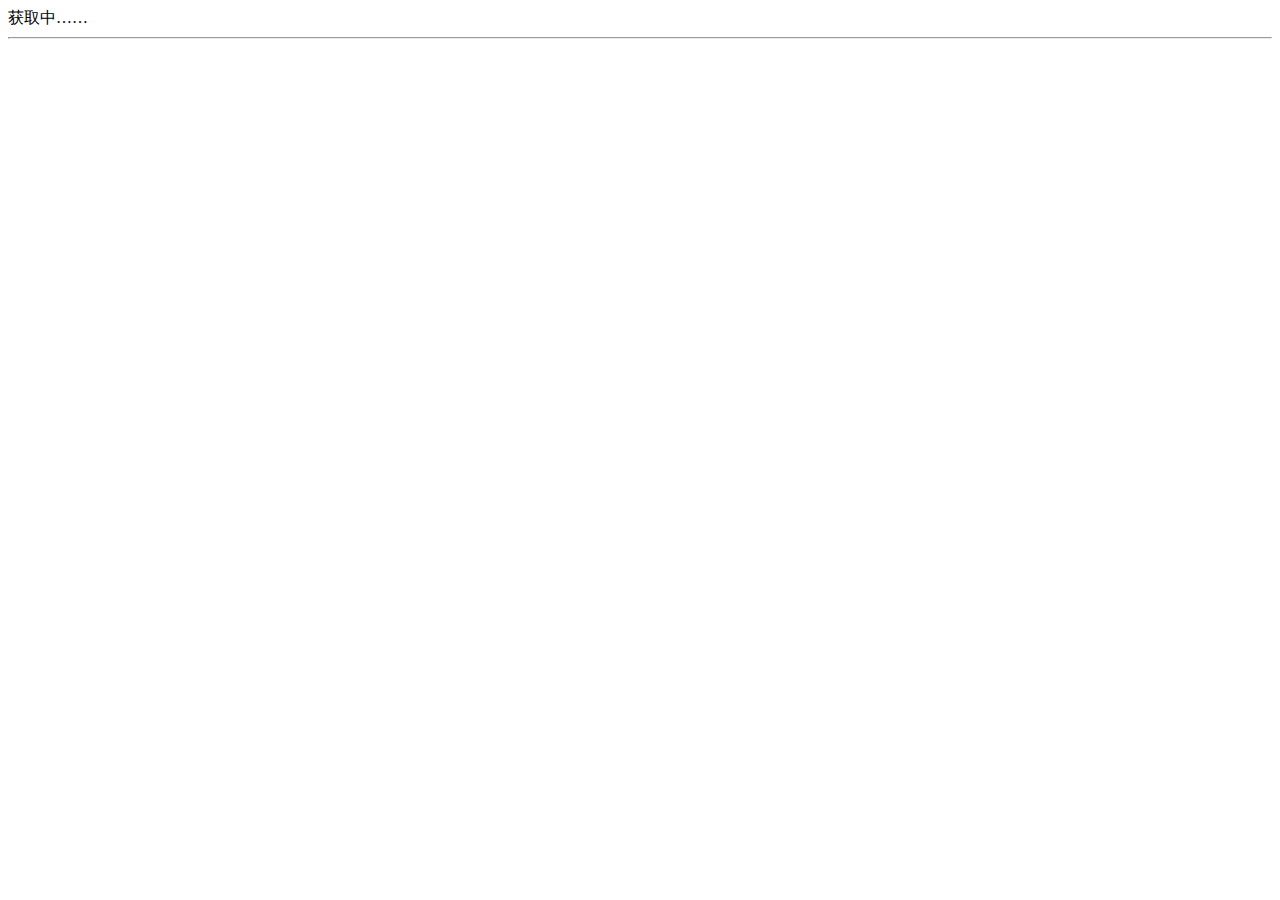
<file: TEST/get_eid_fp.html>
<html>
    <head></head>
    <body>
        <div id="info">获取中……</div>
        <hr>
        <div id="eid"></div>
        <div id="fp"></div>
    </body>
</html>

<script src="https://gias.jd.com/js/td.js"></script>

<script>
    setTimeout(function () {
        try {
            getJdEid(function (eid, fp, udfp) {
                document.getElementById('info').innerText = '请把下面的内容复制到配置文件 config.yaml 中的对应位置';
                document.getElementById('eid').innerText = 'eid = ' + eid;
                document.getElementById('fp').innerText = 'fp = ' + fp;
            });
        } catch (e) {
            document.getElementById('info').innerText = e;
        }
    }, 1000);
</script>
</file>
